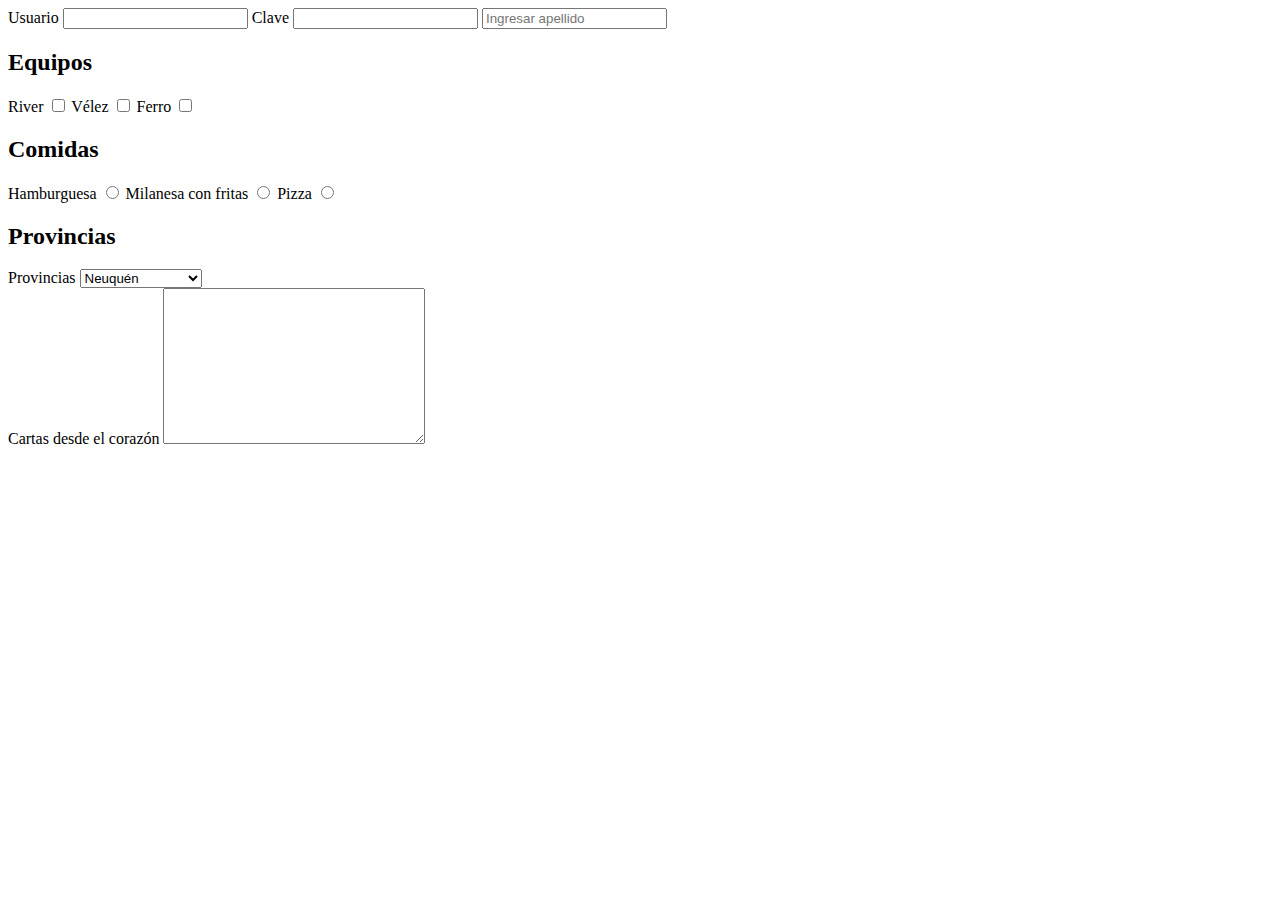
<file: Ejemplos.html>
<!DOCTYPE html>
<html lang="en">
<head>
    <meta charset="UTF-8">
    <meta http-equiv="X-UA-Compatible" content="IE=edge">
    <meta name="viewport" content="width=device-width, initial-scale=1.0">
    <title>Ejemplos</title>
</head>
<body>
    <main>

        <!--Definimos un formulario-->
        <form action="/destino" method="post"> <!--Se usa get o post en method, es mejor el post-->
            <label for="usuario">Usuario</label>
            <input type="text" name="usuario" id="usuario">

            <label for="clave">Clave</label>
            <input type="password" name="clave" id="clave">

            
            <!--placeholder permite colocar un label dentro del input-->
            <input type="text" name="apellido" id="apellido" placeholder="Ingresar apellido">

            <div>
                <h2>Equipos</h2>
                <label for="river">River</label>
                <input type="checkbox" name="river" id="river" value="1">
                <label for="velez">Vélez</label>
                <input type="checkbox" name="velez" id="velez" value="1">
                <label for="ferro">Ferro</label>
                <input type="checkbox" name="ferro" id="ferro" value="1">
            </div>

            <div>
                <h2>Comidas</h2>
                <label for="comida">Hamburguesa</label>
                <input type="radio" name="comida" id="hamburguesa">
                <label for="comida">Milanesa con fritas</label>
                <input type="radio" name="comida" id="Milas">
                <label for="comida">Pizza</label>
                <input type="radio" name="comida" id="pizza">
            </div>

            <div>
                <h2>Provincias</h2>
                <label for="provincias">Provincias</label>
                <select name="provincias" id="provincias">
                    <option value="">Elegir Provincias</option>
                    <option value="rn">Río Negro</option>
                    <!--selected es un atributo para que una opción este seleccionada por defecto-->
                    <option value="nqn" selected>Neuquén</option>
                    <option value="ch">Chubut</option>
                </select>
            </div>

            <div>
                <label for="carta">Cartas desde el corazón</label>
                <textarea name="carta" id="carta" cols="30" rows="10"></textarea>
            </div>

        </form>

    </main>
</body>
</html>
</file>
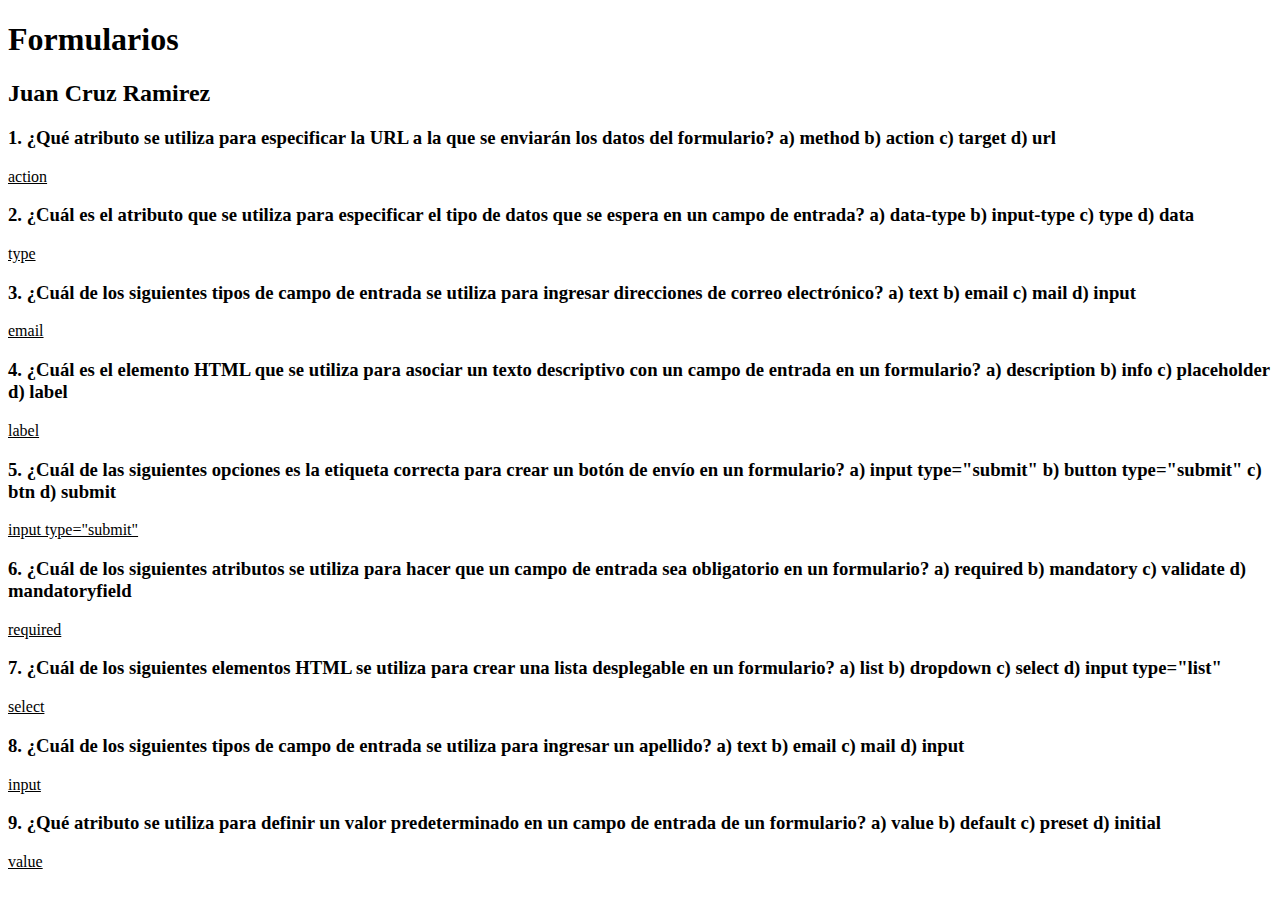
<file: Respuestas.html>
<!DOCTYPE html>
<html lang="en">

<head>
    <meta charset="UTF-8">
    <meta http-equiv="X-UA-Compatible" content="IE=edge">
    <meta name="viewport" content="width=device-width, initial-scale=1.0">
    <title>Respuestas</title>
</head>

<body>
    <h1>Formularios</h1>
    <h2>Juan Cruz Ramirez</h2>
    <h3>1. ¿Qué atributo se utiliza para especificar la URL a la que se enviarán los datos del formulario? a) method b)
        action c) target d) url</h3>
    <p><u>action</u></p>
    <h3>2. ¿Cuál es el atributo que se utiliza para especificar el tipo de datos que se espera en un campo de entrada?
        a) data-type b) input-type c) type d) data</h3>
    <p><u>type</u></p>
    <h3>3. ¿Cuál de los siguientes tipos de campo de entrada se utiliza para ingresar direcciones de correo electrónico?
        a) text b) email c) mail d) input
    </h3>
    <p><u>email</u></p>
    <h3>4. ¿Cuál es el elemento HTML que se utiliza para asociar un texto descriptivo con un campo de entrada en un
        formulario? a) description b) info c) placeholder d) label
    </h3>
    <p><u>label</u></p>
    <h3>5. ¿Cuál de las siguientes opciones es la etiqueta correcta para crear un botón de envío en un formulario? a)
        input type="submit" b) button type="submit" c) btn d) submit
    </h3>
    <p><u> input type="submit"</u></p>
    <h3>6. ¿Cuál de los siguientes atributos se utiliza para hacer que un campo de entrada sea obligatorio en un
        formulario? a) required b) mandatory c) validate d) mandatoryfield
    </h3>
    <p><u>required</u></p>
    <h3>7. ¿Cuál de los siguientes elementos HTML se utiliza para crear una lista desplegable en un formulario? a) list b) dropdown c) select d) input type="list"
    </h3>
    <p><u>select</u></p>
    <h3>8. ¿Cuál de los siguientes tipos de campo de entrada se utiliza para ingresar un apellido? a) text b) email c) mail d) input
    </h3>
    <p><u>input</u></p>
    <h3>9. ¿Qué atributo se utiliza para definir un valor predeterminado en un campo de entrada de un formulario? a) value b) default c) preset d) initial</h3>
    <p><u>value</u></p>
</body>

</html>
</file>
